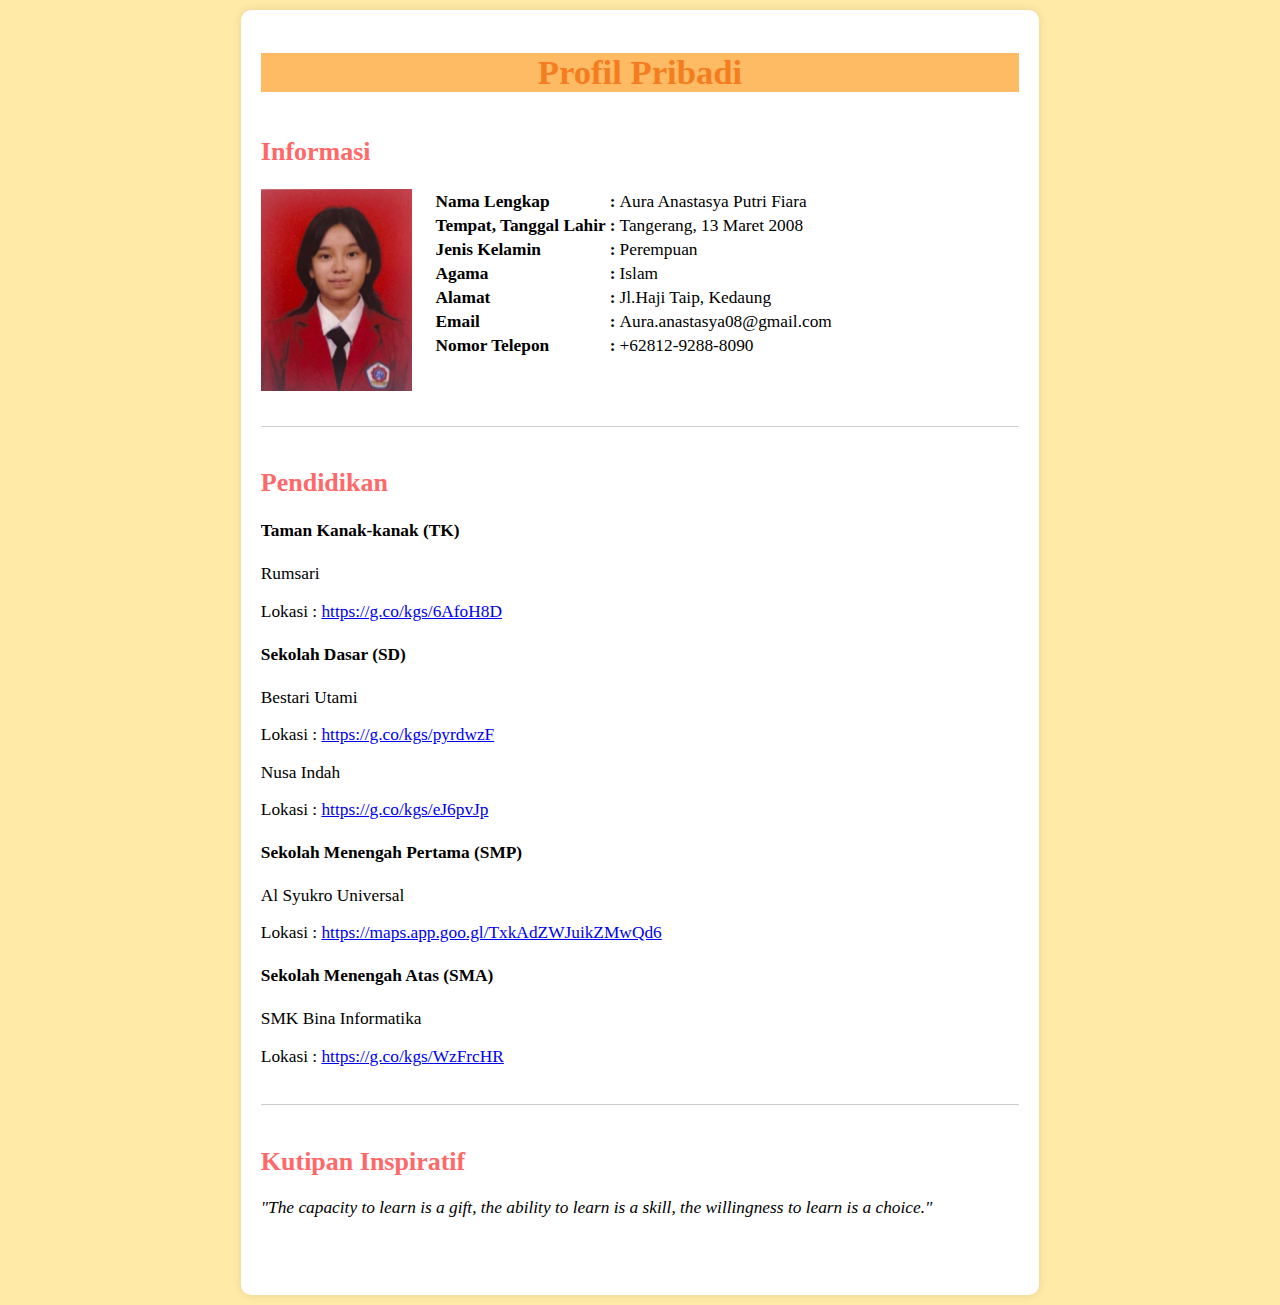
<file: index.html>
<!DOCTYPE html>
<html>
<head>
	<meta charset="utf-8">
	<meta name="viewport" content="width=device-width, initial-scale=1">
	<title>Biodata Aura</title>
	<link rel="stylesheet" type="text/css" href="style.css">
</head>
<body>
	<div class="keseluruhan">
 
		<div class="judul">
			<h1>Profil Pribadi</h1>
		</div>
 
		<div class="bagian">
 
			<h2>Informasi</h2>			
			
			<div class="kiri">
				<img src="Foto Diri.jpeg">				
			</div>

			<div class="kanan">
				<table>
					<tr> 
						<th>Nama Lengkap</th>
						<th>:</th>
						<td>Aura Anastasya Putri Fiara</td>
					</tr>
					<tr>
						<th>Tempat, Tanggal Lahir</th>
						<th>:</th>
						<td>Tangerang, 13 Maret 2008</td>
					</tr>
                    <tr>
						<th>Jenis Kelamin</th>
						<th>:</th>
						<td>Perempuan</td>
					</tr>
					<tr>
						<th>Agama</th>
						<th>:</th>
						<td>Islam</td>
					</tr>
					<tr>
						<th>Alamat</th>
						<th>:</th>
						<td>Jl.Haji Taip, Kedaung</td>
					</tr>
					<tr>
						<th>Email</th>
						<th>:</th>
						<td>Aura.anastasya08@gmail.com</td>
					</tr>
					<tr>
						<th>Nomor Telepon</th>
						<th>:</th>
						<td>+62812-9288-8090</td>
					</tr>
				</table>
				
			</div>
 
		</div>		
 
		<div class="bagian">
 
			<h2>Pendidikan</h2>			
			
			<div>
                <h4><b>Taman Kanak-kanak (TK)</b></h4>
                <p>Rumsari</p>
                <p>Lokasi : <a href="https://g.co/kgs/6AfoH8D">https://g.co/kgs/6AfoH8D</a></p>
                <h4><b>Sekolah Dasar (SD)</b></h4>
                <p>Bestari Utami</p>
                <p>Lokasi : <a href="https://g.co/kgs/pyrdwzF">https://g.co/kgs/pyrdwzF</a></p>
                <p>Nusa Indah</p>
                <p>Lokasi : <a href="https://g.co/kgs/eJ6pvJp">https://g.co/kgs/eJ6pvJp</a></p>
                <h4><b>Sekolah Menengah Pertama (SMP)</b></h4>
                <p>Al Syukro Universal</p>
                <p>Lokasi : <a href="https://maps.app.goo.gl/TxkAdZWJuikZMwQd6">https://maps.app.goo.gl/TxkAdZWJuikZMwQd6</a></p>
                <h4><b>Sekolah Menengah Atas (SMA)</b></h4>
                <p>SMK Bina Informatika</p>
                <p>Lokasi : <a href="https://g.co/kgs/WzFrcHR">https://g.co/kgs/WzFrcHR</a></p>
			</div>
 
		</div>
 
		<div class="bagian">
			<h2>Kutipan Inspiratif</h2>
			<p><i>"The capacity to learn is a gift, the ability to learn is a skill, the willingness to learn is a choice."</i></p>
		</div>

 	</div>
</body>
</html>
</file>
<file: style.css>
body{
	font-family: poppins;
	font-size: 13pt;
    background-color: #FFEAA7;
}

h2{
    color: #FF6868;
}

th{
	text-align: left;
}
 
img{
	width: 100%;
	margin-bottom: 10px;
}
 
.keseluruhan{
    width: 60%;
    margin: 10px auto;
    padding: 20px;
    background-color: white;
    border-radius: 10px;
    box-shadow: 0 0 10px rgba(0, 0, 0, 0.1); 
}
 
.judul{
	text-align: center;
    color: #F57D1F;
    background: #FFBB64;
}
 
.bagian{
	overflow: hidden;
    border-bottom: 1px solid #ccc;
    padding-bottom: 20px; 
    margin-bottom: 20px;
}

.bagian:last-child {
    border-bottom: none; 
}

 
.kiri{
	width: 20%;
	float: left;
}
 
.kanan{
	width: 70%;
	padding:0px 20px;	
	float: left;
}
</file>
